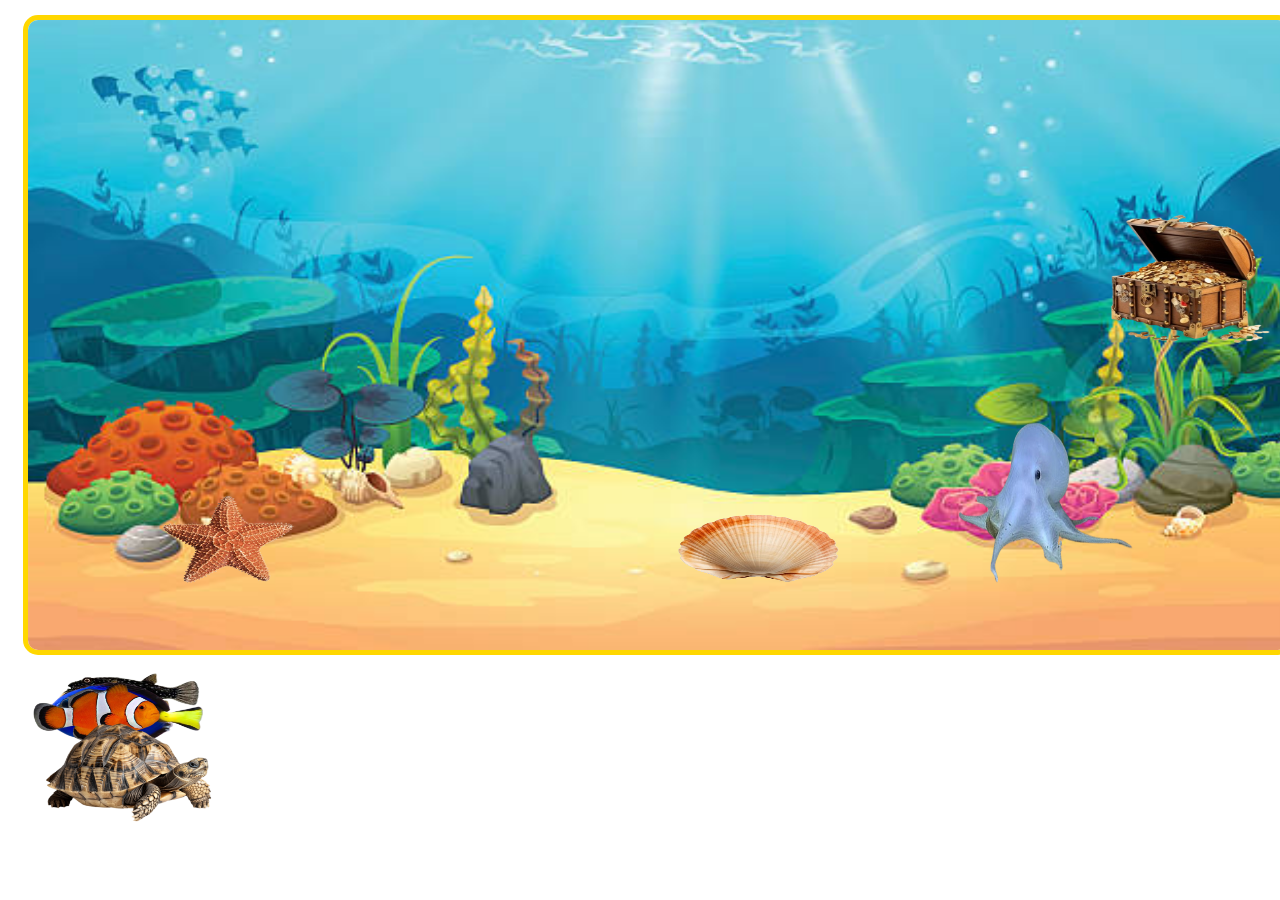
<file: HoCa.html>
<!DOCTYPE html>
<html lang="en">
<head>
    <meta charset="UTF-8">
    <meta name="viewport" content="width=device-width, initial-scale=1.0">
    <title>Hồ cá náo nhiệt</title>
    <link rel="stylesheet" href="HoCa.css">
</head> 
<body>
    <div class="hoca">
        <img src="../Image/Pic3.png" alt= " Nền" class ="nen"/>
        <div id="saobien">
        <a href="?mahh=1001"><img src="../Image/Pic_4-removebg-preview.png" alt="Sao biển" class="saobien"/></a>
        </div>
    <div id="VoSo">
                <a href="?mahh=1001"><img src="../Image/Pic5-removebg-preview.png" alt="Vỏ Sò" class="VoSo"/></a>
        </div>
    <div id="Ca1">
                <a href="?mahh=1001"><img src="../Image/CaNoc-removebg-preview (1).png" alt= " Cá số 1 "  class="Ca1"/></a>
            </div>
    <div id="Ca2">
                <a href="?mahh=1001"><img src="../Image/dory-removebg-preview.png" alt=" Cá số 2" class ="Ca2" /></a>
            </div>
    <div id="Ca3">
                <a href="?mahh=1001"><img src="../Image/nemo-removebg-preview.png" alt=" Cá số 3" class ="Ca3" /></a>
        </div>
    <img src="../Image/bachtuoc-removebg-preview.png" alt="Bạch tuộc" class="BachTuoc" />
    <div id="Rua">
                <a href="?mahh=1001"><img src="../Image/Rua.png" alt ="Rùa" class="Rua" /> </a>
    </div>
    <img src="../Image/RuongKhoBau-preview.png" alt ="Rương kho báu" class="RuongKhoBau" /></a>
    
</body>
</html>
</file>
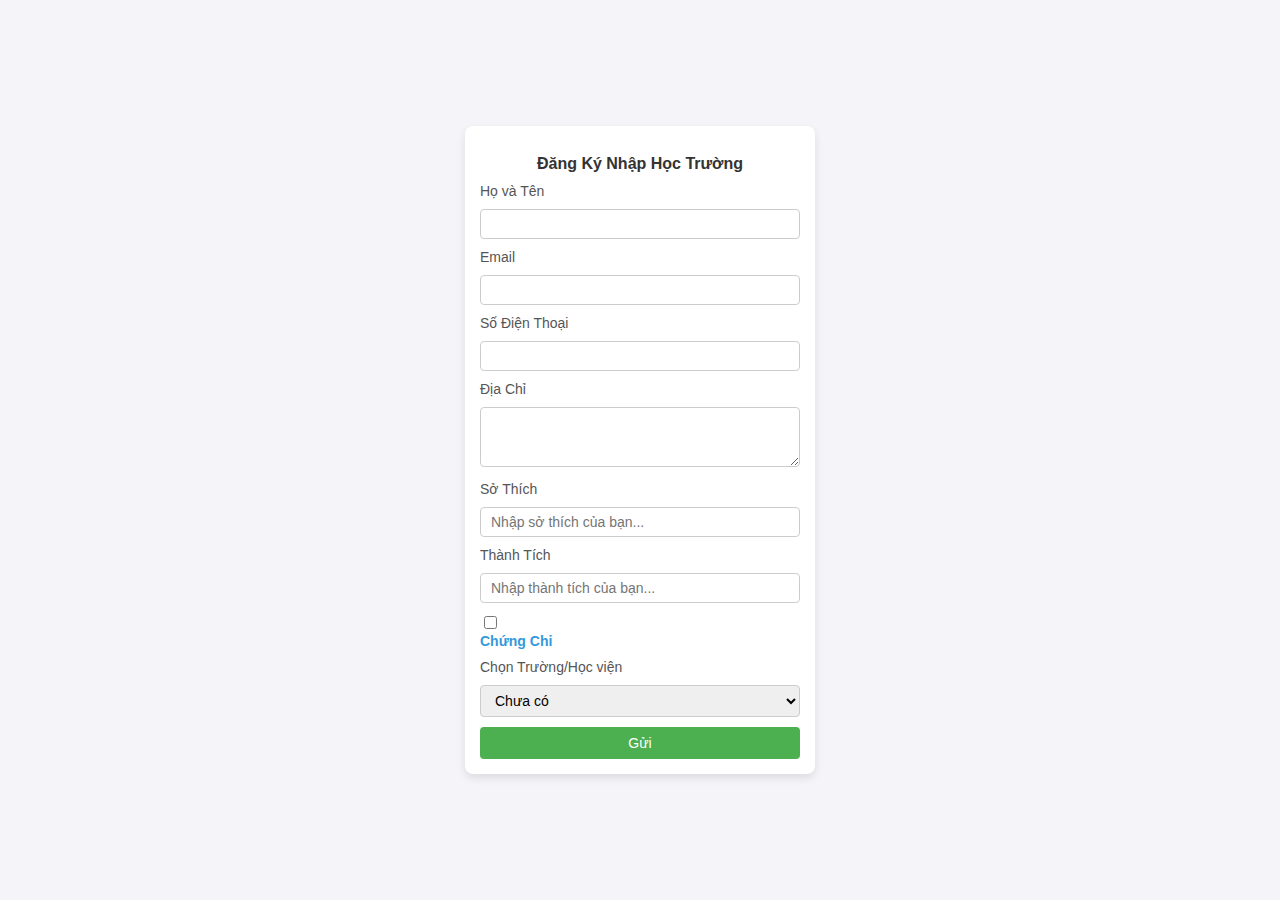
<file: Information.html>
<!DOCTYPE html>
<html lang="vi">
<head>
    <meta charset="UTF-8">
    <meta name="viewport" content="width=device-width, initial-scale=1.0">
    <title>Form Đăng Ký Thông Tin</title>
    <link rel="stylesheet" href="Information.css">
</head>
<body>
    <div class="form-container">
        <h2>Đăng Ký Nhập Học Trường</h2>
        <form action="#" method="POST" class="form">
            <div class="form-group">
                <label for="fullname">Họ và Tên</label>
                <input type="text" id="fullname" name="fullname" required>
            </div>
            <div class="form-group">
                <label for="email">Email</label>
                <input type="email" id="email" name="email" required>
            </div>
            <div class="form-group">
                <label for="phone">Số Điện Thoại</label>
                <input type="tel" id="phone" name="phone" required>
            </div>
            <div class="form-group">
                <label for="address">Địa Chỉ</label>
                <textarea id="address" name="address" required></textarea>
            </div>
            <div class="form-group">
                <label for="hobbies">Sở Thích</label>
                <input type="text" id="hobbies" name="hobbies" placeholder="Nhập sở thích của bạn...">
            </div>
            <div class="form-group">
                <label for="achievements">Thành Tích</label>
                <input type="text" id="achievements" name="achievements" placeholder="Nhập thành tích của bạn...">
            </div>
            <div class="form-group">
                <input type="checkbox" id="showCert" class="show-cert-checkbox">
                <label for="showCert" class="show-cert-label">Chứng Chỉ</label>
                <div class="certificates">
                    <label for="certificate-name">Chọn Chứng Chỉ</label>
                    <select id="certificate-name" name="certificate-name">
                        <option value="ielts">IELTS</option>
                        <option value="mos">MOS</option>
                        <option value="jlpt">JLPT</option>
                        <option value="sat">SAT</option>
                        <option value="hsk">HSK</option>
                    </select>
                    <label for="certification-date">Ngày Cấp Chứng Chỉ</label>
                    <input type="date" id="certification-date" name="certification-date">
                </div>
            </div>
            <div class="form-group">
                <label for="school">Chọn Trường/Học viện</label>
                <div class="custom-select-wrapper">
                    <select id="school" name="school">
                        <option value="None">Chưa có</option>
                        <option value="JJK">Cao đẳng Chú Thuật Tokyo</option>
                        <option value="Bleach">Soul Society</option>
                        <option value="MHA">Học viện siêu anh hùng</option>
                        <option value="Demon slayer">Phủ của chúa công</option>
                        <option value="Blue archive">THCS Abydos (dành cho nữ)</option>
                        <option value="AOT">Học viện trinh sát Titan</option>
                        <option value="Fire Force">Trạm cứu hỏa số 8</option>
                    </select>
                </div>
            </div>
            <button type="submit" class="submit-btn">Gửi</button>
        </form>
    </div>
</body>
</html>
</file>
<file: HoCa.css>
.hoca
{
    width:1260px; height:630px; 
    border: 5px solid gold;
    margin: 15px;
    border-radius: 15px;
    position: relative;
}
.nen
{
    width:1260px; height:630px;
    border-radius: 10px;
    position: relative;
}
.Ca1
{
    position: absolute;
    width:200px; height:100px;
}
#Ca1
{
    position: absolute;
    animation-name: Ca1;
    animation-duration: 12s;
    animation-timing-function: linear;
    animation-iteration-count: infinite;
    animation-play-state: running;
}
@keyframes Ca1
{
    0% {right: 200px; top: 100px;}
    10% {right: 500px; top: 200px;}
    25% {right: 750px; top: 350px;}
    40% {right: 950px; top: 150px;}
    50% {right: 1200px; top: 300px;}
    65% {right: 950px; top: 300px;}
    75% {right: 650px; top: 400px;}
    80% {right: 500px; top: 250px;}
    95% {right: 450px; top: 200px;}
    100% {right: 200px; top: 100px;transform:scaleX(-1)}
}
.Ca2
{
    position:relative;
    width:180px; height:130px;
}
#Ca2
{
    position: absolute;
    animation-name: Ca2;
    animation-duration: 12s;
    animation-timing-function: linear;
    animation-iteration-count: infinite;
    animation-play-state: running;
}
@keyframes Ca2
{
    0% {right: 310px; top: 400px;}
    15% {right: 450px; top: 250px;}
    25% {right: 750px; top: 180px;}
    40% {right: 900px; top: 320px;}
    65% {right: 1080px; top: 300px;}
    70% {right: 850px; top: 150px;}
    83% {right: 800px; top: 250px;}
    90% {right: 500px; top: 200px;}
    100% {right: 310px; top: 400px;transform:scaleX(-0.8)}
}
.Ca3
{
    position: absolute;
    width:140px; height:120px;
}
#Ca3
{
    position: absolute;
    animation-name: Ca3;
    animation-duration: 10s;
    animation-timing-function: linear;
    animation-iteration-count: infinite;
    animation-play-state: running;
}
@keyframes Ca3
{
    0% {left: 250px; top: 100px;}
    15% {left: 450px; top: 450px;}
    32% {left: 750px; top: 380px;}
    45% {left: 900px; top: 250px;}
    60% {left: 1080px; top: 300px;}
    72% {left: 850px; top: 100px;}
    84% {left: 700px; top: 350px;}
    95% {left: 450px; top: 200px;}
    100% {left: 250px; top: 100px;transform:scaleX(-0.8)}
}
.saobien
{
    width:200px; height:100px;
    left: 100px;
    bottom:60px;
    position: absolute ;
}
.VoSo
{
    width:200px; height:100px;
    left: 50%;
    bottom:50px;
    position: absolute ;
}
.BachTuoc
{
    width:250px ; height: 250px;
    left: 70%;
    bottom:30px;
    position: absolute;
}
.Rua
{
    position: absolute;
    width:200px; height:200px;
}
#Rua
{
    position: absolute;
    animation-name: Rua;
    animation-duration: 30s;
    animation-timing-function: linear;
    animation-iteration-count: infinite;
    animation-play-state: running;
}
@keyframes Rua
{
    0% {left: 200px; top: 100px;}
    19% {left: 450px; top: 450px;}
    36% {left: 720px; top: 350px;}
    50% {left: 900px; top: 250px;}
    64% {left: 1200px; top: 300px;}
    79% {left: 750px; top: 160px;}
    87% {left: 800px; top: 350px;}
    92% {left: 400px; top: 200px;}
    100% {left: 200px; top: 100px;transform:scaleX(-0.8)}
}
.RuongKhoBau
{
    width:200px; height:150px;
    right: 5px;
    bottom:300px;
    position: absolute ;
}
</file>
<file: Information.css>
body {
    font-family: 'Arial', sans-serif;
    background-color: #f4f4f9;
    display: flex;
    justify-content: center;
    align-items: center;
    height: 100vh;
    margin: 0;
}
.form-container {
    background-color: white;
    padding: 15px;  
    border-radius: 8px;
    box-shadow: 0 4px 8px rgba(0, 0, 0, 0.1);
    width: 100%;
    max-width: 350px;  
    box-sizing: border-box;
}

h2 {
    text-align: center;
    color: #333;
    font-size: 16px;
    margin-bottom: 10px;
}
.form-group {
    margin-bottom: 10px; 
}
label {
    font-size: 14px; 
    color: #555;
    display: block;
    margin-bottom: 5px;
}
input[type="text"],
input[type="email"],
input[type="tel"],
textarea,
select,
input[type="date"] {
    width: 100%;
    padding: 6px 10px; 
    font-size: 14px;  
    border: 1px solid #ccc;
    border-radius: 4px;
    box-sizing: border-box;
    margin-top: 5px;
}
textarea {
    height: 60px;  
    resize: vertical;
}
.show-cert-label {
    font-size: 14px; 
    font-weight: bold;
    cursor: pointer;
    color: #3498db;
    transition: color 0.3s;
}
.show-cert-label:hover {
    color: #2980b9;
}
.certificates {
    display: none;
    margin-top: 10px;
    background-color: #f9f9f9;
    padding: 8px;  
    border-radius: 4px;
    border: 1px solid #ddd;
}
.show-cert-checkbox:checked + .show-cert-label + .certificates {
    display: block;
}
.submit-btn {
    width: 100%;
    padding: 8px;  
    background-color: #4CAF50;
    color: white;
    font-size: 14px;  
    border: none;
    border-radius: 4px;
    cursor: pointer;
    transition: background-color 0.3s ease;
}
.submit-btn:hover {
    background-color: #45a049;
}
input:focus,
textarea:focus,
select:focus {
    border-color: #4CAF50;
    outline: none;
}
</file>
